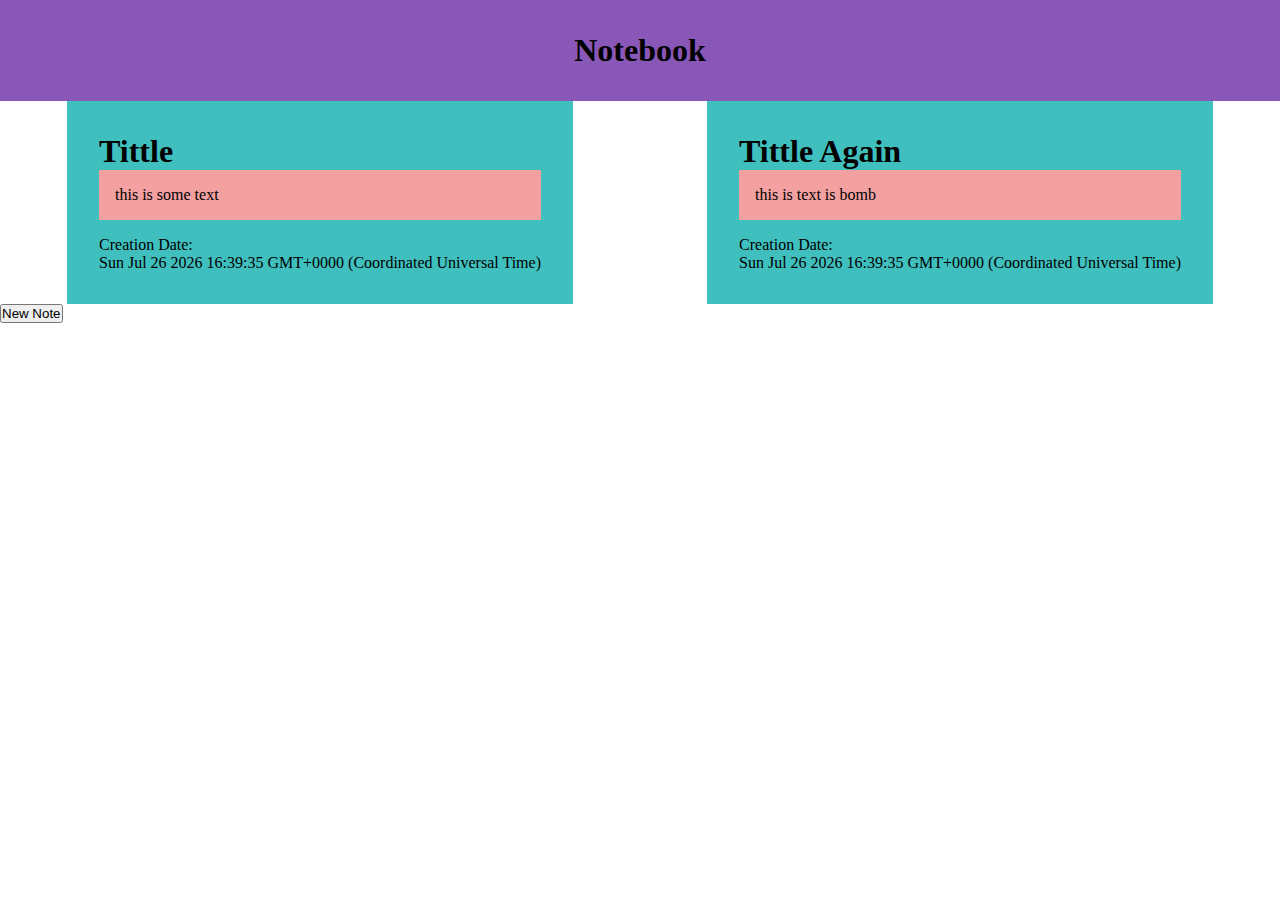
<file: index.html>
<!DOCTYPE html>
<html lang="en">
  <head>
    <meta charset="UTF-8" />
    <meta name="viewport" content="width=device-width, initial-scale=1.0" />
    <link rel="stylesheet" href="style.css" />
    <script defer src="script.js"></script>
    <title>Notebook Practice</title>
  </head>
  <body>
    <header>
      <h1>Notebook</h1>
    </header>
    <main></main>

    <!-- <div class="note">
        <h1>tittle</h1>
        <p>content</p>
        <p class="creationDate"></p>
    </div> -->

    

    <!-- <script>
        document.getElementById("pTag").innerHTML = "Hello World!";
    </script> -->

    <!-- new note dialog -->

    

    <dialog>
      <form method="dialog">
        <fieldset>
          <legend>New Note</legend>
          <label>Title:</label>
          <input type="text" name="title" required placeholder="Title" autofocus />
          <label>Note:</label>
          <textarea name="note" placeholder="What is your note?"> </textarea>
          <input type="submit" value="save" />
          <button></button>
        </fieldset>
      </form>
    </dialog>
    <button id="newNoteButton">New Note</button>
  </body>
</html>
</file>
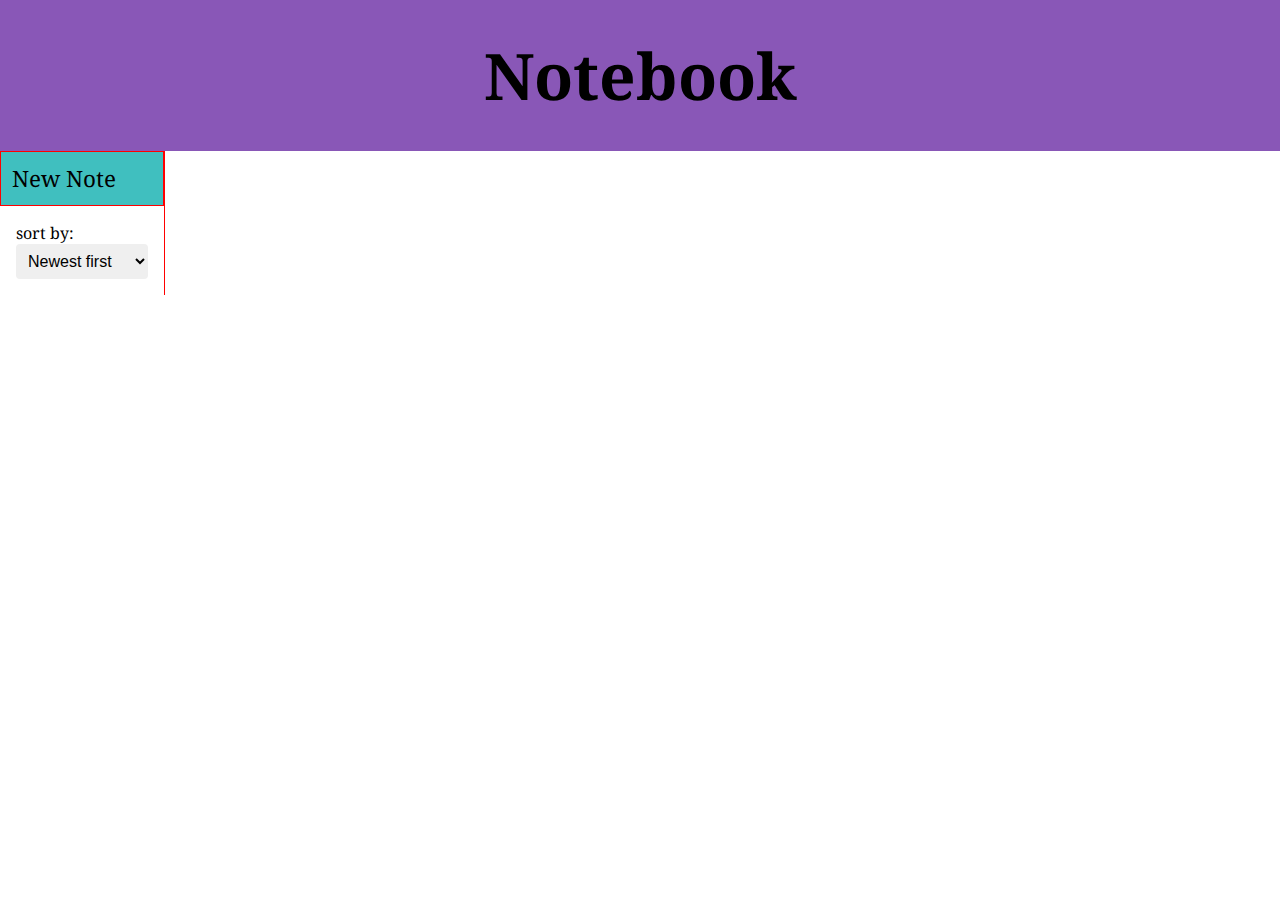
<file: site/index.html>
<!DOCTYPE html>
<html lang="en">
  <head>
    <meta charset="UTF-8" />
    <meta name="viewport" content="width=device-width, initial-scale=1.0" />
    <link rel="stylesheet" href="style.css" />
    <script defer src="script.js"></script>
    <!-- google fonts -->
    <link rel="preconnect" href="https://fonts.googleapis.com">
    <link rel="preconnect" href="https://fonts.gstatic.com" crossorigin>
    <link href="https://fonts.googleapis.com/css2?family=Noto+Serif+Georgian:wght@100..900&display=swap" rel="stylesheet"><title>Notebook Mission1</title>
  </head>
  <body>
    <header>
      <h1>Notebook</h1>
    </header>
<!-- holds the rest of the webpage -->
    <div id="containerDiv"> 
      <!-- nav elements -->
      <nav>
        <ul>
          <li><p id="newNoteButton" class="navElement">New Note</p></li>
          <li>
            <form method="dialog" class="navElement" id="sortForm">
              <label for="sortBySelect">sort by:</label>
              <select name="sortBySelect" id="sortBySelect">
                <option value="newest">Newest first</option>
                <option value="oldest">Oldest first</option>
                <!-- is not ascending and descending because i get confused between them when 
                 using letters   -->
                <option value="a-z">Title a->z</option>
                <option value="z-a">Title z->a</option>
                <option value="modFirst">Modified first</option>
                <option value="modLast">Modified Last</option>

              </select>
            </form>
          </li>
        </ul>
      </nav>
      <!-- main where the notes go -->
      <main></main>
    </div>

    <!-- new note / note edit dialog -->
    <dialog id="newNoteDialog">
      <form method="dialog">
        <fieldset>
          <legend>Note:</legend>
          <label>Title:</label>
          <input
            type="text"
            name="title"
            required
            placeholder="Title"
            class="textInput"
            autofocus
          />
          <label>Note:</label>
          <textarea name="note" class="textInput" placeholder="What is your note?"> </textarea>
          <button id="noteEditSaveButton" class="noteEditButton" type="submit">Save</button>
          <button id="noteEditCancelButton" class="noteEditButton" >Cancel</button>
        </fieldset>
      </form>
    </dialog>
  </body>
</html>
</file>
<file: style.css>
*{
    box-sizing: border-box;
    padding: 0;
    margin: 0;
}

header{
    text-align: center;
    padding: 2em;
    background-color: hsl(271, 40%, 53%);
}

main{
    display: flex;
    justify-content: space-around;
}

.note{
    background-color: hsl(180, 50%, 50%);
    padding: 2em;
}
.note > p{
    background-color: hsl(0, 78%, 79%);
    padding: 1em;
}

.note h1{
    text-transform: capitalize;
}

.creationDate{
    padding-top: 1em;
}

::backdrop {
background-color: red;
opacity: .75;
}

fieldset {
    display: flex;
    flex-direction: column;

}

dialog {
    width: 75%;
    height: 75%
}

textarea {
    height: 10em;
}
</file>
<file: site/style.css>
/* ------------------------ MAIN ------------------------ */
:root{
    --color-note:hsl(180, 50%, 50%)
}

*{
    box-sizing: border-box;
    padding: 0;
    margin: 0;
}

/* google fonts */

.noto-serif-georgian-body {
    font-family: "Noto Serif Georgian", serif;
    font-optical-sizing: auto;
    font-weight: 400;
    font-style: normal;
    font-variation-settings:
    "wdth" 100;    
}


header{
    text-align: center;
    padding: 1em 2em;
    background-color: hsl(271, 40%, 53%);
    font-size: 2em;
}

main{
    display: flex;
    justify-content: space-around;
    flex-grow: 1;
    padding-top: 2em;
    flex-wrap: wrap;
}

#containerDiv{
    display: flex;
    justify-content: flex-start;
}
/* ----------------------- NAV BAR ---------------------- */

.navElement{
    display: block;
    padding: 1em;
}

#sortBySelect{
    padding: .5em;
    border-radius: .25em;
    border: none;
    font-size: 1em;
}

#sortForm{
    display: flex;
    flex-direction: column;
}
/* ------------------------ NOTES ----------------------- */
.note{
    background-color: var(--color-note);
    padding: 2em 2em 1em 2em;
    border-radius:2em ;
    margin: .25em;
    
}
.note > p{
    background-color: hsl(0, 78%, 79%);
    padding: 1em;
}

.note h1{
    text-transform: capitalize;
}

.creationDate{
    padding-top: 1em;
}

.editAndDeleteDiv{
    display: flex;
}
.editAndDeleteDiv button{
    flex-grow: 1;
    width: 50%;
    border: none;
    cursor: pointer;

} 
.editAndDeleteDiv button:hover {
    opacity: 80%;
}

.editNoteButton{
    background-color: greenyellow;
}

.deleteNoteButton{
    background-color: crimson;
    color: white;
}

/* ------------------------ MODAL ----------------------- */

::backdrop {
background-color: rgb(247, 200, 200);
opacity: .75;
}

fieldset {
    display: flex;
    flex-direction: column;
    border: none;
    height: 100%;
}

form{
    padding: .5em;
    padding-top: 1em;
    height: 100%;

}

#newNoteDialog {
    width: 75%;
    height: 75%;
    /* center modal */
    /* this is needed as padding and border is set to 0 initially */
    /* https://stackoverflow.com/a/39636815 */
    position: absolute;
    left: 50%;
    top: 50%;
    transform: translate(-50%,-50%);
    border-radius: 1em;
}

textarea {
    height: 100%;

}

#newNoteDialog label,legend{
    font-size: 1.2em;
    padding: .3em .3em;
}

legend{
    font-size: 1.5em;
}

nav{
    border-right: solid red 1px;
}

nav ul{
    list-style: none;
    display: flex;
    flex-direction: column;

}

.textInput{
    padding: .5em;
    margin: .25em .3em;
    border-radius: .5em;
    border: 1px solid black;
}


#newNoteButton{
    /* width: 100%; */
    /* height: 5dvb; */
    cursor: pointer;
    border: solid 1px red;
    background-color: var(--color-note);
    font-size: 1.4em;
    padding: .5em;


}

.noteEditButton{
    min-height: 50px;
    padding: 1em;
    text-decoration: none;
    font-size: 1em;
    font-weight: 800;
    color: whitesmoke;
    border-radius: 1em;
}
.noteEditButton:hover{
    opacity: 80%;
    cursor: pointer;
}
#noteEditSaveButton{
    background-color: hsl(120, 100%, 25%);
}

#noteEditCancelButton{
    background-color: hsl(0, 100%, 30%);
}

#newNoteButton:hover {
    background-color: rgb(250, 167, 167);
}



/* --------------------- RESPONSIVE --------------------- */


@media all and (max-width: 750px) {
    #containerDiv{
        flex-direction: column;
    }
}
</file>
